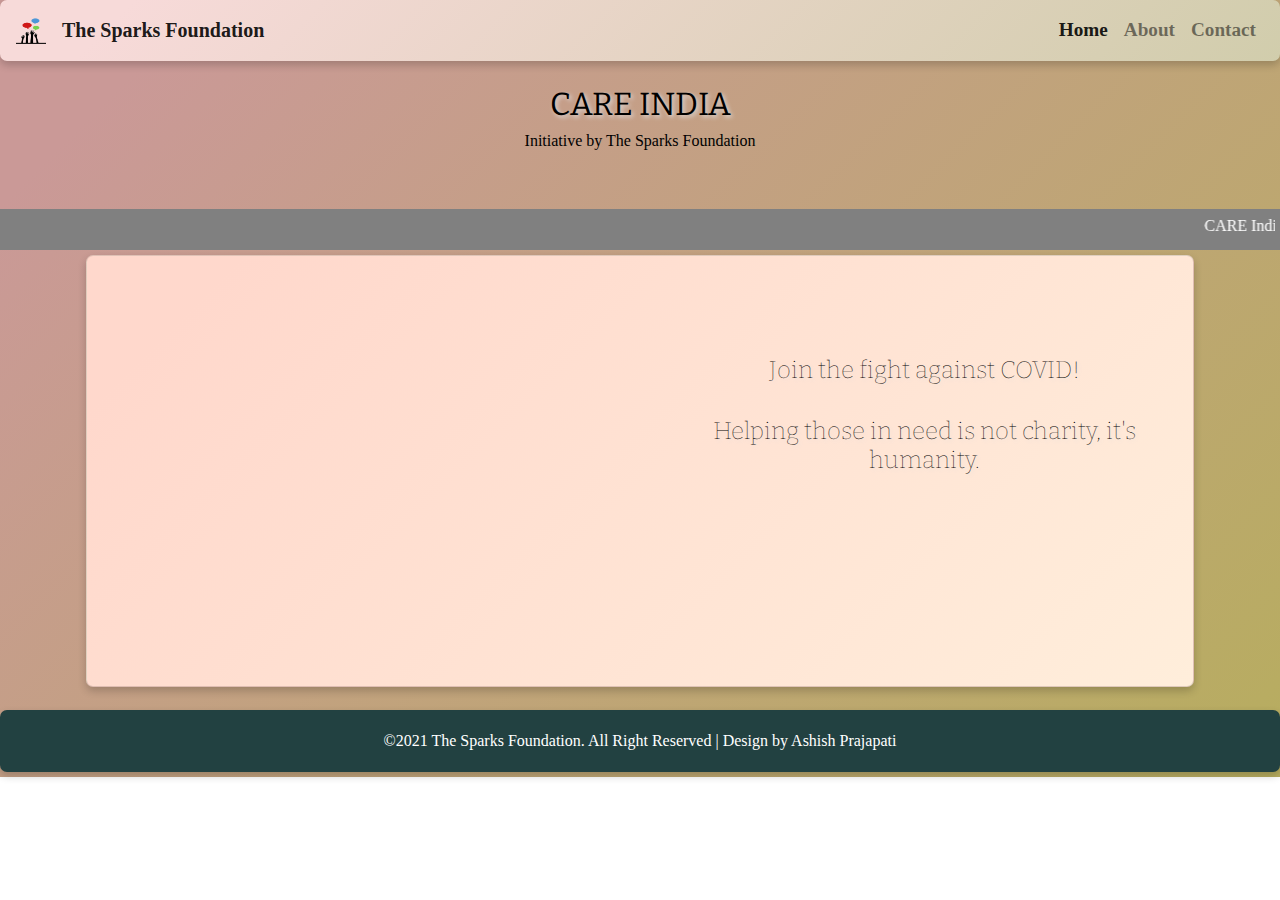
<file: Index.html>
<!DOCTYPE html>
<html lang="en">

<head>
    <meta charset="UTF-8">
    <meta http-equiv="X-UA-Compatible" content="IE=edge">
    <meta name="viewport" content="width=device-width, initial-scale=1, shrink-to-fit=no">
    <link rel="stylesheet" href="https://maxcdn.bootstrapcdn.com/bootstrap/4.5.2/css/bootstrap.min.css">
    <link rel="preconnect" href="https://fonts.googleapis.com">
    <link rel="preconnect" href="https://fonts.gstatic.com" crossorigin>
    <link href="https://fonts.googleapis.com/css2?family=Bitter&display=swap" rel="stylesheet">
    <title>The Sparks Foundation</title>
    <link rel="stylesheet" href="style.css">
</head>

<body>
    <nav class="navbar navbar-expand-lg navbar-light bg-light">
        <a class="navbar-brand" href="">
            <img src="logo.png" width="30" height="30" alt="logo">
        </a>
        <a class="navbar-brand" href="https://www.thesparksfoundationsingapore.org">The Sparks Foundation</a>
        <button class="navbar-toggler" type="button" data-toggle="collapse" data-target="#navbarNav"
            aria-controls="navbarNav" aria-expanded="false" aria-label="Toggle navigation">
            <span class="navbar-toggler-icon"></span>
        </button>
        <div class="collapse navbar-collapse" id="navbarNav">
            <ul class="navbar-nav ml-auto">
                <li class="nav-item active">
                    <a class="nav-link" href="index.html">Home</a>
                </li>
                <li class="nav-item">
                    <a class="nav-link" href="about.html">About</a>
                </li>
                <li class="nav-item">
                    <a class="nav-link" href="contact.html">Contact</a>
                </li>
            </ul>
        </div>
    </nav>
    <br>
    <h2>
        <strong> CARE INDIA </strong>
    </h2>
    <h6> Initiative by The Sparks Foundation</h6>
    <br>
    <br>
    <div class="class1">
        <marquee behavior="scroll" direction="left" scrollamount="9" onmousedown="this.stop();"
            onmouseup="this.start();"> CARE India is a registered Section 8 company in India and a member of CARE
            confederation present in 100 countries, which works with the most marginalised women and girls to alleviate
            poverty and reduce social injustice through comprehensive programmes in health, education, livelihoods and
            humanitarian assistance and rehabilitation. | We are responding to the second wave of COVID – 19 by setting
            up
            temporary COVID Care Facilities and supporting frontline workers with PPE kits.</marquee>
    </div>
    <div class="container">
        <div class="card mb-3">
            <div class="row g-0">
                <div class="col-md-6">
                    <div class="slideshow-container">
                        <div class="mySlides fade">
                            <img class="card-img-top" src="download1.jpg" height="350">
                        </div>
                        <div class="mySlides fade">
                            <img class="card-img-top" src="download2.jpg" height="350">
                        </div>
                        <div class="mySlides fade">
                            <img class="card-img-top" src="download3.jpg" height="350">
                        </div>
                        <div class="mySlides fade">
                            <img class="card-img-top" src="download4.jpg" height="350">
                        </div>
                        <div class="mySlides fade">
                            <img class="card-img-top" src="image1.jpg" height="350">
                        </div>
                        <div class="mySlides fade">
                            <img class="card-img-top" src="image2.jpg" height="350">
                        </div>
                        <div class="mySlides fade">
                            <img class="card-img-top" src="image3.jpg" height="350">
                        </div>
                        <div class="mySlides fade">
                            <img class="card-img-top" src="image4.jpg" height="350">
                        </div>
                    </div>
                </div>
                <div class="col-md-6">
                    <div class="card-body">
                        <h4>Join the fight against COVID!</h4><br>
                        <h4>Helping those in need is not charity, it's humanity.</h4>
                        <br><br>

                        <form>
                            <script src="https://checkout.razorpay.com/v1/payment-button.js"
                                data-payment_button_id="pl_HbTyCacBZDBCNa" async> </script>
                        </form>
                    </div>
                </div>
            </div>
        </div>
    </div>
    <script>
        var slideIndex = 0;
        showSlides();

        function showSlides() {
            var i;
            var slides = document.getElementsByClassName("mySlides");
            for (i = 0; i < slides.length; i++) {
                slides[i].style.display = "none";
            }
            slideIndex++;
            if (slideIndex > slides.length) { slideIndex = 1 }
            slides[slideIndex - 1].style.display = "block";
            setTimeout(showSlides, 1500);
        }
    </script>
    <footer>
        <p>
        <h6>&copy;2021 The Sparks Foundation. All Right Reserved | Design by Ashish Prajapati</h6>
        </p>
    </footer>
</body>

</html>
</file>
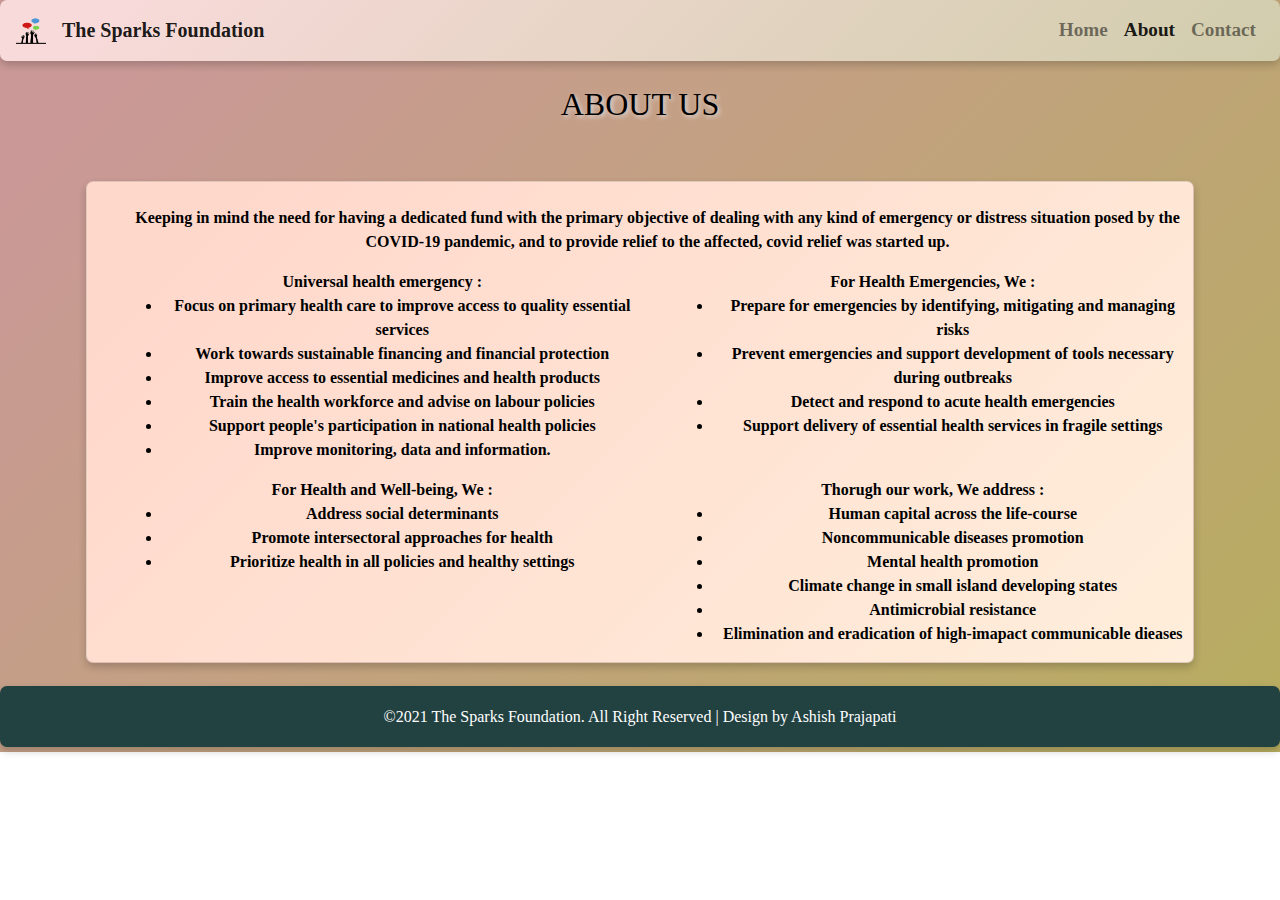
<file: about.html>
<!DOCTYPE html>
<html lang="en">

<head>
    <meta charset="UTF-8">
    <meta http-equiv="X-UA-Compatible" content="IE=edge">
    <meta name="viewport" content="width=device-width, initial-scale=1, shrink-to-fit=no">
    <link rel="stylesheet" href="https://maxcdn.bootstrapcdn.com/bootstrap/4.5.2/css/bootstrap.min.css">
    <title>The Sparks Foundation</title>
    <link rel="stylesheet" href="style.css">
</head>

<body>
    <nav class="navbar navbar-expand-lg navbar-light bg-light">
        <a class="navbar-brand" href="">
            <img src="logo.png" width="30" height="30" alt="logo">
        </a>
        <a class="navbar-brand" href="https://www.thesparksfoundationsingapore.org">The Sparks Foundation</a>
        <button class="navbar-toggler" type="button" data-toggle="collapse" data-target="#navbarNav"
            aria-controls="navbarNav" aria-expanded="false" aria-label="Toggle navigation">
            <span class="navbar-toggler-icon"></span>
        </button>
        <div class="collapse navbar-collapse" id="navbarNav">
            <ul class="navbar-nav ml-auto">
                <li class="nav-item">
                    <a class="nav-link" href="index.html">Home</a>
                </li>
                <li class="nav-item active">
                    <a class="nav-link" href="about.html">About</a>
                </li>
                <li class="nav-item">
                    <a class="nav-link" href="contact.html">Contact</a>
                </li>
            </ul>
        </div>
    </nav>
    <br>
    <h2>
        <strong>ABOUT US
    </h2>
    <br>
    <br>
    <div class="container">
        <div class="card mb-3">
            <div class="row g-0" style="margin-left: 20px;">
                    <p><br> Keeping in mind the need for having a dedicated fund with the primary objective of dealing with
                        any kind of
                        emergency or distress situation posed by the COVID-19 pandemic, and to provide relief to the
                        affected, covid relief
                        was started up.</p>
                    <div class="col-md-6">
                        Universal health emergency :
                        <ul>
                            <li> Focus on primary health care to improve access to quality essential services </li>
                            <li> Work towards sustainable financing and financial protection </li>
                            <li> Improve access to essential medicines and health products </li>
                            <li> Train the health workforce and advise on labour policies </li>
                            <li> Support people's participation in national health policies </li>
                            <li> Improve monitoring, data and information. </li>
                        </ul>
                    </div>
                    <div class="col-md-6">
                        For Health Emergencies, We :
                        <ul>
                            <li>Prepare for emergencies by identifying, mitigating and managing risks</li>
                            <li>Prevent emergencies and support development of tools necessary during outbreaks</li>
                            <li>Detect and respond to acute health emergencies</li>
                            <li>Support delivery of essential health services in fragile settings</li>
                        </ul>
                    </div>
                    <div class="col-md-6">
                        For Health and Well-being, We :
                        <ul>
                            <li>Address social determinants</li>
                            <li>Promote intersectoral approaches for health</li>
                            <li>Prioritize health in all policies and healthy settings</li>
                        </ul>
                    </div>
                    <div class="col-md-6">
                        Thorugh our work, We address :
                        <ul>
                            <li>Human capital across the life-course</li>
                            <li>Noncommunicable diseases promotion</li>
                            <li>Mental health promotion</li>
                            <li>Climate change in small island developing states</li>
                            <li>Antimicrobial resistance</li>
                            <li>Elimination and eradication of high-imapact communicable dieases</li>
                        </ul>
                    </div>
            </div>
        </div>
    </div>

    <footer>
        <p><h6>&copy;2021 The Sparks Foundation. All Right Reserved | Design by Ashish Prajapati</h6></p>
    </footer>
</body>

</html>
</file>
<file: style.css>
body {
    margin: 0;
    padding: 0;
  background-image: linear-gradient(135deg, #ca9997 10%, #b7ad5f 100%);
  background-repeat: no-repeat;
  background-attachment: local;
  background-size: cover;
  color: black;
  font-family: serif;
  text-align: center;
}

.navbar {
  background-image: linear-gradient(135deg, #f7dad9 10%, #d1cdac 100%);
  box-shadow: 0 4px 8px 0 rgba(0, 0, 0, 0.2);
  border-radius: 7px;
  font-size: larger;
  font-weight: bold;
  font-family: serif;
}
 .class1 {
background-color: grey;
color: white;
margin: 3px 0px;
padding: 5px;
 }

.card {
  background-image: linear-gradient(135deg, #ffd8cc 10%, #ffeedb 100%);
  box-shadow: 0 4px 8px 0 rgba(0, 0, 0, 0.2);
  transition: 0.3s;
  border-radius: 7px;
}

.card:hover {
  box-shadow: 0 8px 16px 0 rgba(0, 0, 0, 0.2);
}

.container {
  padding: 2px 16px;
  border-radius: 5px;
  font-family: serif;
}

.mySlides {
  display: none;
}

.slideshow-container {
  max-width: 1000px;
  position: relative;
  margin: auto;
}

.fade {
  -webkit-animation-name: fade;
  -webkit-animation-duration: 1.5s;
  animation-name: fade;
  animation-duration: 1.5s;
}

@-webkit-keyframes fade {
  from {
    opacity: 0.4;
  }
  to {
    opacity: 1;
  }
}

@keyframes fade {
  from {
    opacity: 0.4;
  }
  to {
    opacity: 1;
  }
}

@media only screen and (max-width: 300px) {
  .text {
    font-size: 11px;
  }
}

.card-img-top {
  margin-left: 40px;
  margin-top: 40px;
  margin-bottom: 40px;
  border-radius: 7px;
}

h2,
h4,
h5 {
  font-family: "Bitter", serif;
  font-weight: 100;
  text-shadow: 2px 2px 4px #dfdcdc;
  text-align: center;
}

.card-body {
  text-align: center;
  margin-top: 80px;
}

footer {
    margin: 5px 0px;
    padding: 5px;
  position: scroll;
  width: 100%;
  left: 0;
  bottom: 0;
  background-image: linear-gradient( #224141 100%);
  box-shadow: 0 4px 8px 0 rgba(0, 0, 0, 0.2);
  border-radius: 7px;
  text-align: center;
  font-family: serif;
  background-color:rgb(5, 5, 5);
  color: white ;
font-weight: bold;
}

input[type="text"],
textarea {
  width: 80%;
  padding: 12px;
  border: 1px solid #ccc;
  border-radius: 10px;
  margin-top: 6px;
  margin-bottom: 16px;
  resize: vertical;
  transition: width 0.28s ease-in-out;
}

textarea:focus {
  width: 84%;
  outline: none;
}

input[type="text"]:focus {
  width: 84%;
  outline: none;
}

input[type="submit"] {
  background-color: #8b53f3;
  color: white;
  padding: 12px 20px;
  border: none;
  border-radius: 15px;
  cursor: pointer;
  width: 20%;
  transition: width 0.28s ease-in-out;
}

input[type="submit"]:hover {
  background-color: #290447;
  width: 23%;
}

.fa {
  padding: 20px;
  font-size: 30px;
  width: 50px;
  text-align: center;
  text-decoration: none;
}
li {
  font-family: serif;
}
</file>
